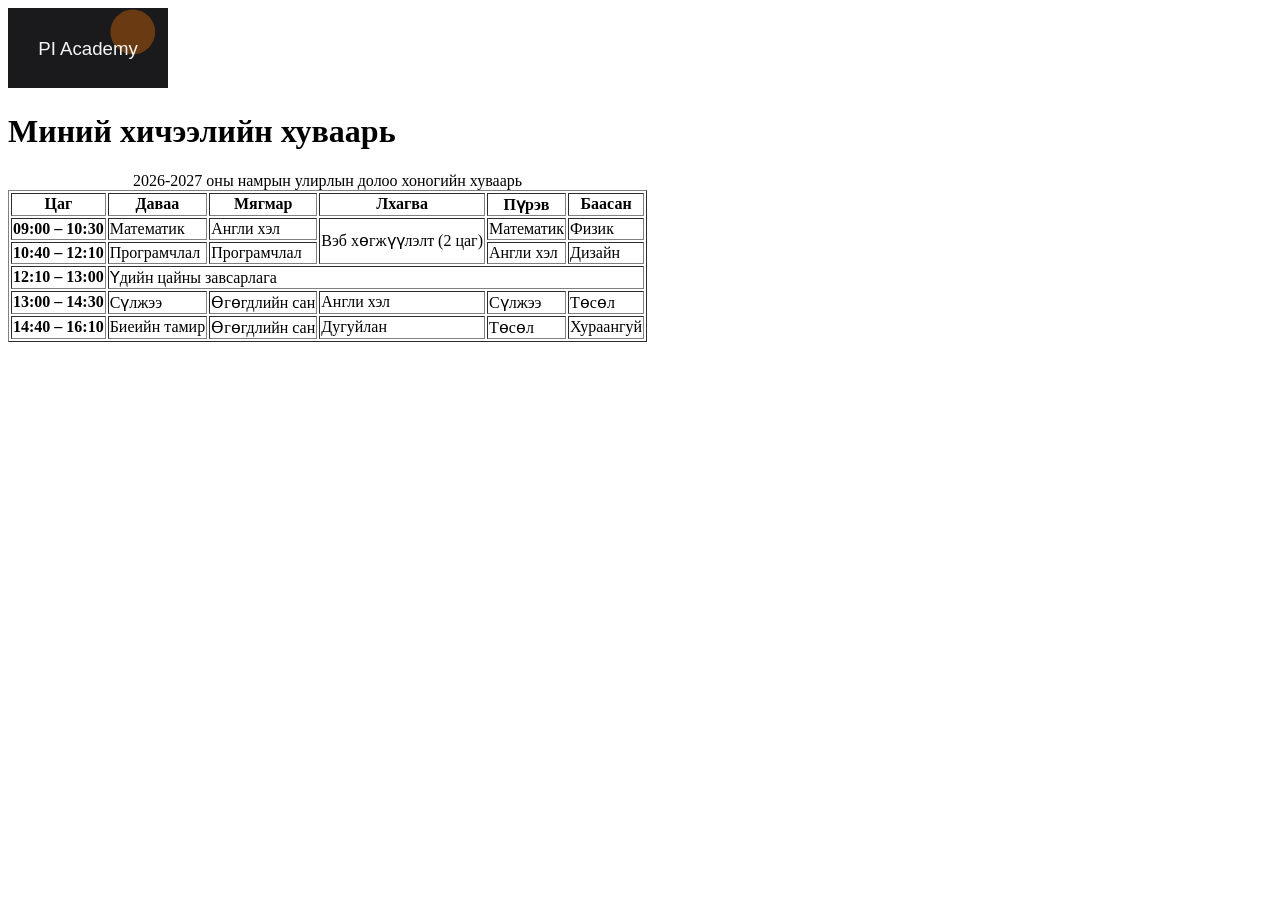
<file: HTML-lesson/lecture2-hicheel-huvaari/index.html>
<!DOCTYPE html>
<!-- Нэр: Бат-Эрдэнэ Дорж | Огноо: 2026-10-27 | HTML бие даалт · Бодлого 3 -->
<html lang="mn">
<head>
  <meta charset="UTF-8">
  <title>Миний хичээлийн хуваарь</title>
</head>
<body>
  <img src="images/logo.svg" alt="PI Academy сургуулийн лого" width="160">
  <h1>Миний хичээлийн хуваарь</h1>

  <table border="1">
    <caption>2026-2027 оны намрын улирлын долоо хоногийн хуваарь</caption>
    <thead>
      <tr>
        <th scope="col">Цаг</th>
        <th scope="col">Даваа</th>
        <th scope="col">Мягмар</th>
        <th scope="col">Лхагва</th>
        <th scope="col">Пүрэв</th>
        <th scope="col">Баасан</th>
      </tr>
    </thead>
    <tbody>
      <tr>
        <th scope="row">09:00 – 10:30</th>
        <td>Математик</td>
        <td>Англи хэл</td>
        <td rowspan="2">Вэб хөгжүүлэлт (2 цаг)</td>
        <td>Математик</td>
        <td>Физик</td>
      </tr>
      <tr>
        <th scope="row">10:40 – 12:10</th>
        <td>Програмчлал</td>
        <td>Програмчлал</td>
        <td>Англи хэл</td>
        <td>Дизайн</td>
      </tr>
      <tr>
        <th scope="row">12:10 – 13:00</th>
        <td colspan="5">Үдийн цайны завсарлага</td>
      </tr>
      <tr>
        <th scope="row">13:00 – 14:30</th>
        <td>Сүлжээ</td>
        <td>Өгөгдлийн сан</td>
        <td>Англи хэл</td>
        <td>Сүлжээ</td>
        <td>Төсөл</td>
      </tr>
      <tr>
        <th scope="row">14:40 – 16:10</th>
        <td>Биеийн тамир</td>
        <td>Өгөгдлийн сан</td>
        <td>Дугуйлан</td>
        <td>Төсөл</td>
        <td>Хураангуй</td>
      </tr>
    </tbody>
  </table>
</body>
</html>
</file>
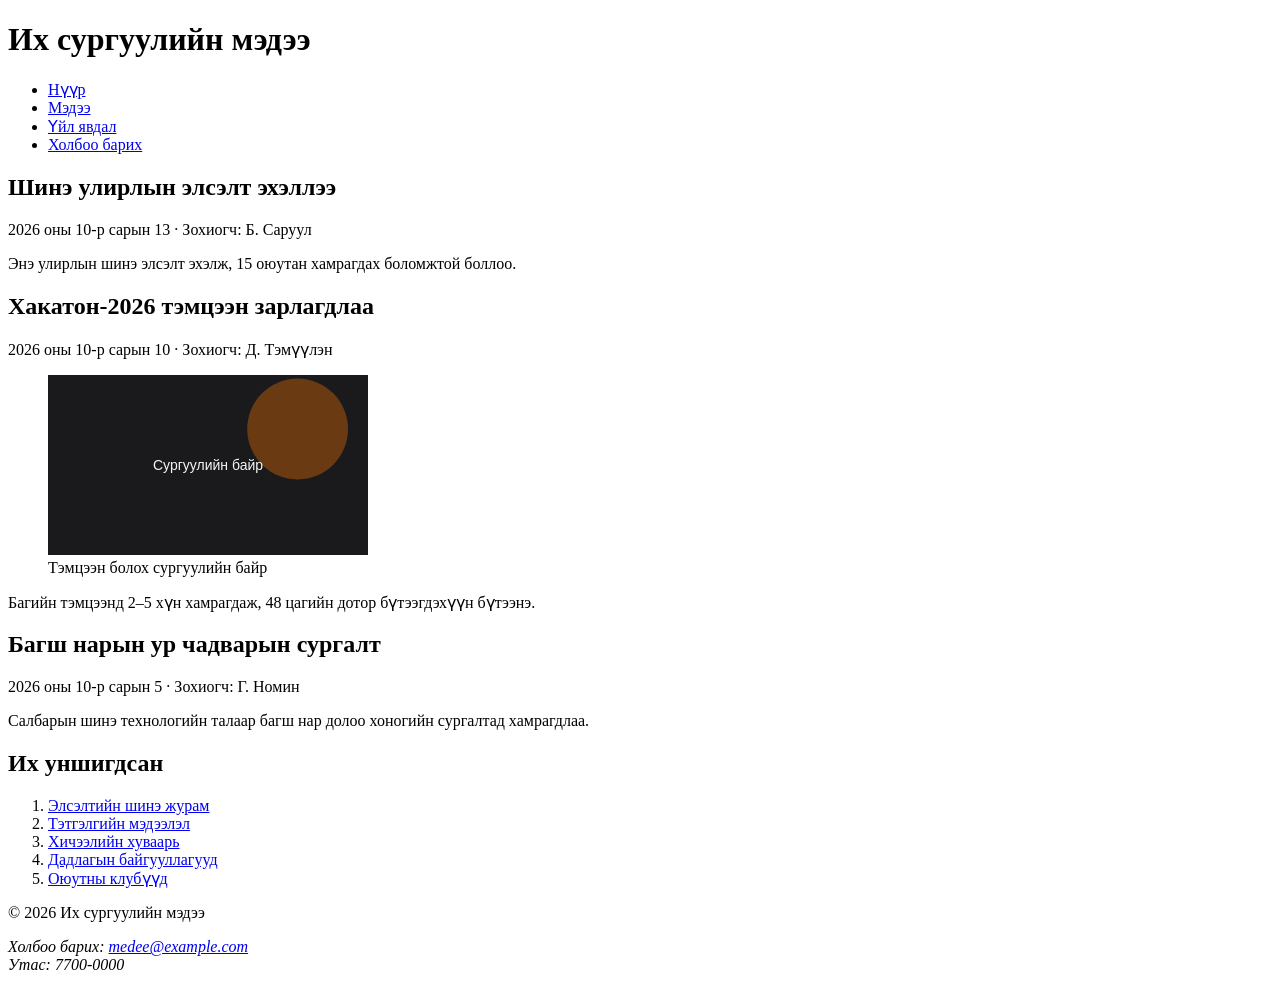
<file: HTML-lesson/lecture2-medee/index.html>
<!DOCTYPE html>
<!-- Нэр: Бат-Эрдэнэ Дорж | Огноо: 2026-10-27 | HTML бие даалт · Бодлого 5 -->
<html lang="mn">
<head>
  <meta charset="UTF-8">
  <title>Их сургуулийн мэдээ</title>
</head>
<body>
  <header>
    <h1>Их сургуулийн мэдээ</h1>
    <nav>
      <ul>
        <li><a href="#">Нүүр</a></li>
        <li><a href="#">Мэдээ</a></li>
        <li><a href="#">Үйл явдал</a></li>
        <li><a href="#">Холбоо барих</a></li>
      </ul>
    </nav>
  </header>

  <main>
    <article>
      <h2>Шинэ улирлын элсэлт эхэллээ</h2>
      <p><time datetime="2026-10-13">2026 оны 10-р сарын 13</time> · Зохиогч: Б. Саруул</p>
      <p>Энэ улирлын шинэ элсэлт эхэлж, 15 оюутан хамрагдах боломжтой боллоо.</p>
    </article>

    <article>
      <h2>Хакатон-2026 тэмцээн зарлагдлаа</h2>
      <p><time datetime="2026-10-10">2026 оны 10-р сарын 10</time> · Зохиогч: Д. Тэмүүлэн</p>
      <figure>
        <img src="images/campus.svg" alt="Сургуулийн байрны гадна талын зураг" width="320">
        <figcaption>Тэмцээн болох сургуулийн байр</figcaption>
      </figure>
      <p>Багийн тэмцээнд 2–5 хүн хамрагдаж, 48 цагийн дотор бүтээгдэхүүн бүтээнэ.</p>
    </article>

    <article>
      <h2>Багш нарын ур чадварын сургалт</h2>
      <p><time datetime="2026-10-05">2026 оны 10-р сарын 5</time> · Зохиогч: Г. Номин</p>
      <p>Салбарын шинэ технологийн талаар багш нар долоо хоногийн сургалтад хамрагдлаа.</p>
    </article>
  </main>

  <aside>
    <h2>Их уншигдсан</h2>
    <ol>
      <li><a href="#">Элсэлтийн шинэ журам</a></li>
      <li><a href="#">Тэтгэлгийн мэдээлэл</a></li>
      <li><a href="#">Хичээлийн хуваарь</a></li>
      <li><a href="#">Дадлагын байгууллагууд</a></li>
      <li><a href="#">Оюутны клубүүд</a></li>
    </ol>
  </aside>

  <footer>
    <p>&copy; 2026 Их сургуулийн мэдээ</p>
    <address>
      Холбоо барих: <a href="mailto:medee@example.com">medee@example.com</a><br>
      Утас: 7700-0000
    </address>
  </footer>
</body>
</html>
</file>
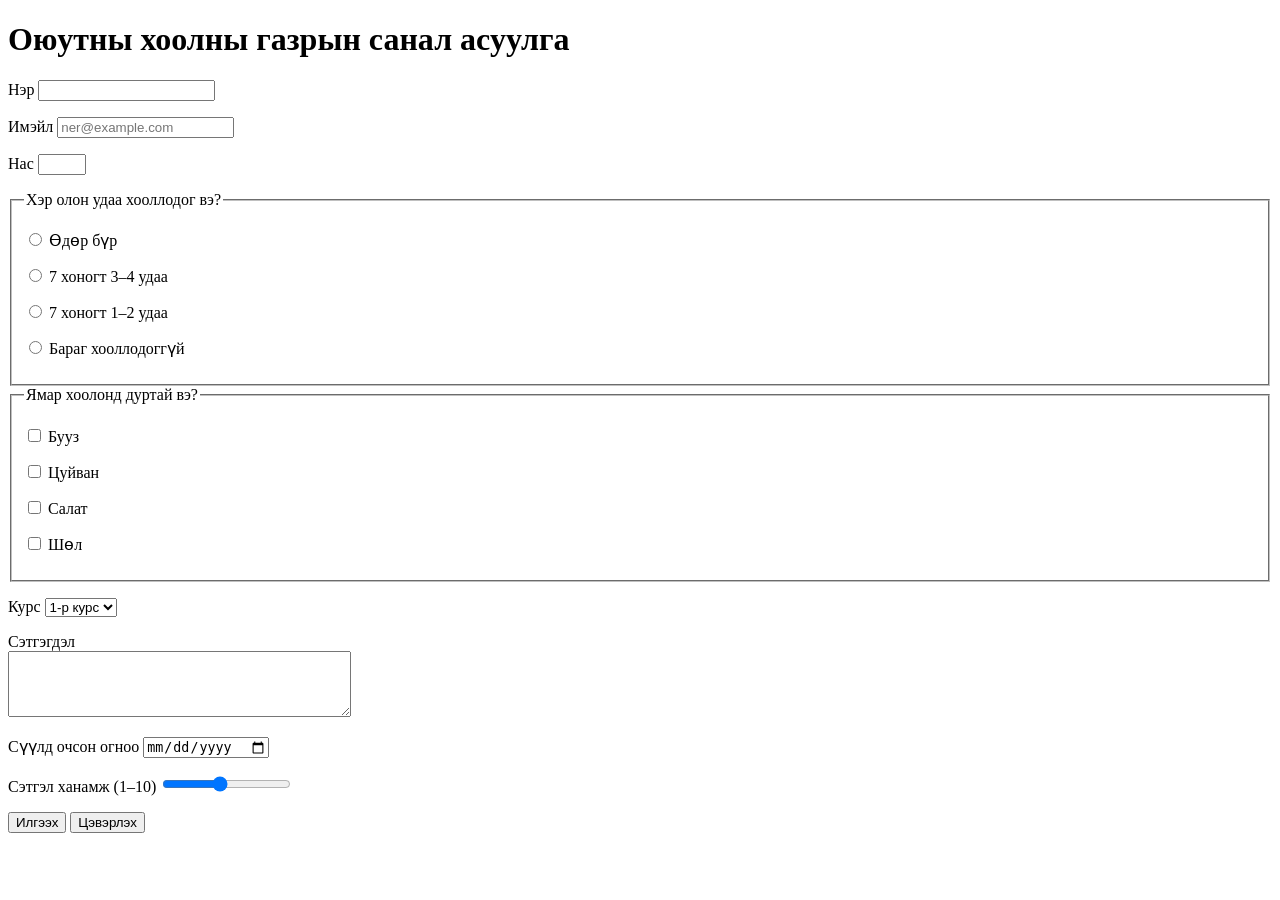
<file: HTML-lesson/lecture2-sanal-asuulga/index.html>
<!DOCTYPE html>
<!-- Нэр: Бат-Эрдэнэ Дорж | Огноо: 2026-10-27 | HTML бие даалт · Бодлого 4 -->
<html lang="mn">
<head>
  <meta charset="UTF-8">
  <title>Оюутны хоолны газрын санал асуулга</title>
</head>
<body>
  <h1>Оюутны хоолны газрын санал асуулга</h1>

  <form action="#" method="post">
    <p>
      <label for="name">Нэр</label>
      <input type="text" id="name" name="name" required>
    </p>
    <p>
      <label for="email">Имэйл</label>
      <input type="email" id="email" name="email" placeholder="ner@example.com">
    </p>
    <p>
      <label for="age">Нас</label>
      <input type="number" id="age" name="age" min="16" max="60">
    </p>

    <fieldset>
      <legend>Хэр олон удаа хооллодог вэ?</legend>
      <p>
        <input type="radio" id="f-daily" name="frequency" value="daily">
        <label for="f-daily">Өдөр бүр</label>
      </p>
      <p>
        <input type="radio" id="f-often" name="frequency" value="often">
        <label for="f-often">7 хоногт 3–4 удаа</label>
      </p>
      <p>
        <input type="radio" id="f-rare" name="frequency" value="rare">
        <label for="f-rare">7 хоногт 1–2 удаа</label>
      </p>
      <p>
        <input type="radio" id="f-never" name="frequency" value="never">
        <label for="f-never">Бараг хооллодоггүй</label>
      </p>
    </fieldset>

    <fieldset>
      <legend>Ямар хоолонд дуртай вэ?</legend>
      <p>
        <input type="checkbox" id="food-buuz" name="food" value="buuz">
        <label for="food-buuz">Бууз</label>
      </p>
      <p>
        <input type="checkbox" id="food-tsuivan" name="food" value="tsuivan">
        <label for="food-tsuivan">Цуйван</label>
      </p>
      <p>
        <input type="checkbox" id="food-salad" name="food" value="salad">
        <label for="food-salad">Салат</label>
      </p>
      <p>
        <input type="checkbox" id="food-soup" name="food" value="soup">
        <label for="food-soup">Шөл</label>
      </p>
    </fieldset>

    <p>
      <label for="course">Курс</label>
      <select id="course" name="course">
        <option value="1">1-р курс</option>
        <option value="2">2-р курс</option>
        <option value="3">3-р курс</option>
        <option value="4">4-р курс</option>
      </select>
    </p>
    <p>
      <label for="comment">Сэтгэгдэл</label><br>
      <textarea id="comment" name="comment" rows="4" cols="40"></textarea>
    </p>
    <p>
      <label for="visit">Сүүлд очсон огноо</label>
      <input type="date" id="visit" name="visit">
    </p>
    <p>
      <label for="rating">Сэтгэл ханамж (1–10)</label>
      <input type="range" id="rating" name="rating" min="1" max="10" value="5">
    </p>

    <button type="submit">Илгээх</button>
    <button type="reset">Цэвэрлэх</button>
  </form>
</body>
</html>
</file>
